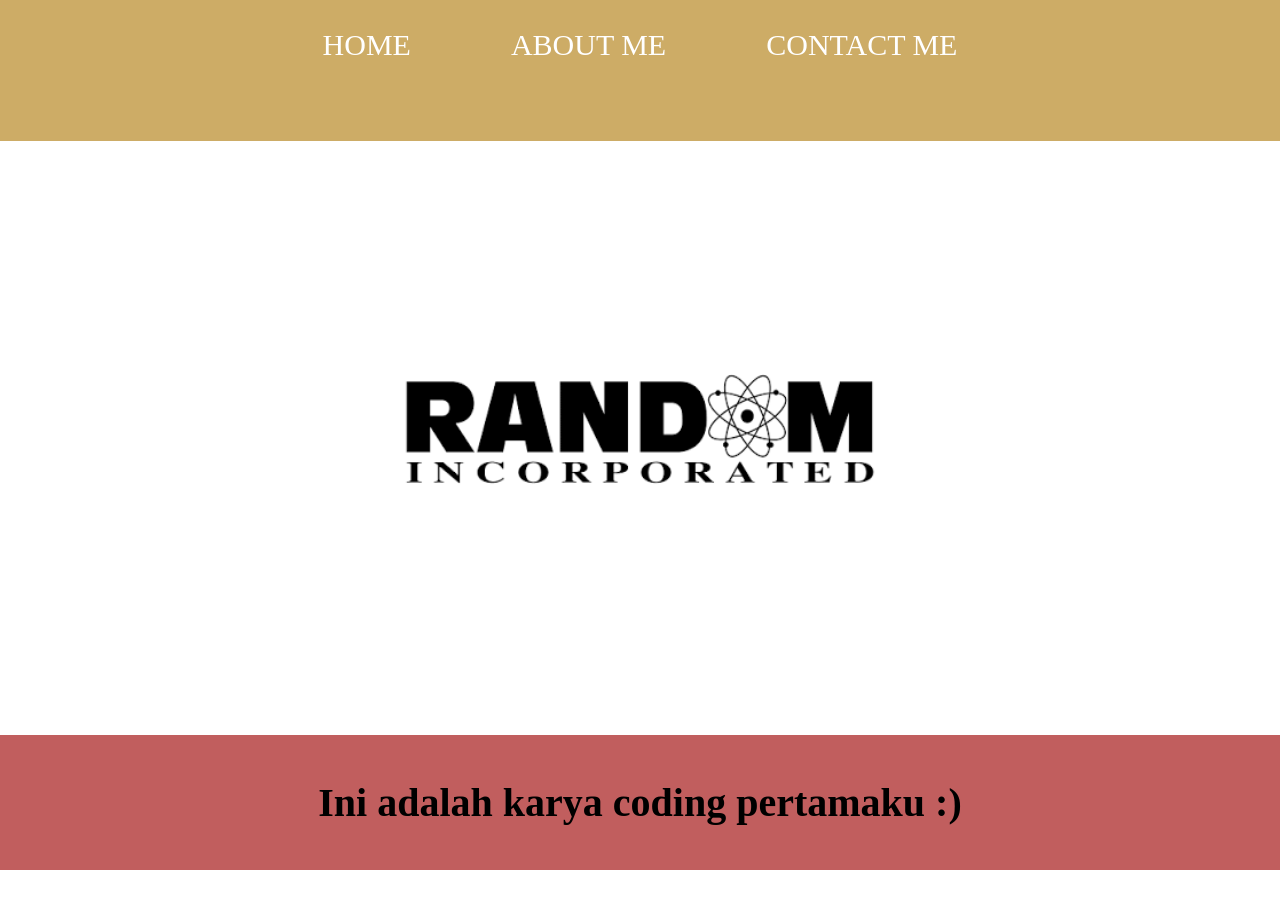
<file: index.html>
<html>
    <head>
        <title> WEB saya</title>
        <!-- ini untuk memulai CSS  -->
        <link rel="stylesheet" href="style.css">
    </head>
        <body> 
            <!-- CATATAN! div sebagai pembagi setiap bagian -->
            <div class="container">
            <!-- NAVIGATION BAR -->
             <!-- pake "class" sebagai pembeda agar CSS bisa tau  -->
            <div class=" container-navbar">
             <ul class="ul-navbar">
                <li class="li-navbar"><a href="index.html" class="a-navbar">HOME</a> </li>
                <li class="li-navbar"><a href="about me.html"class="a-navbar">ABOUT ME</a></li>
                <li class="li-navbar"><a href="contact me.html"class="a-navbar">CONTACT ME</a></li>
             </ul>
            </div>
            <!-- NAVIGATION BAR SELESAI -->
             <br>
            <!-- CONTENT -->
            <div class="container-content">
                <img src="logo random.png" class="image-content">
            </div>
            <!-- CONTENT END -->
            <br><br> 
            <!-- FOOTER -->
            <div class="container-footer">
              <h1 class="h1-footer"> Ini adalah karya coding pertamaku :) </h1>
            </div>
            <!-- FOOTER END -->
             </div>
       
        </body>
    
</html>
</file>
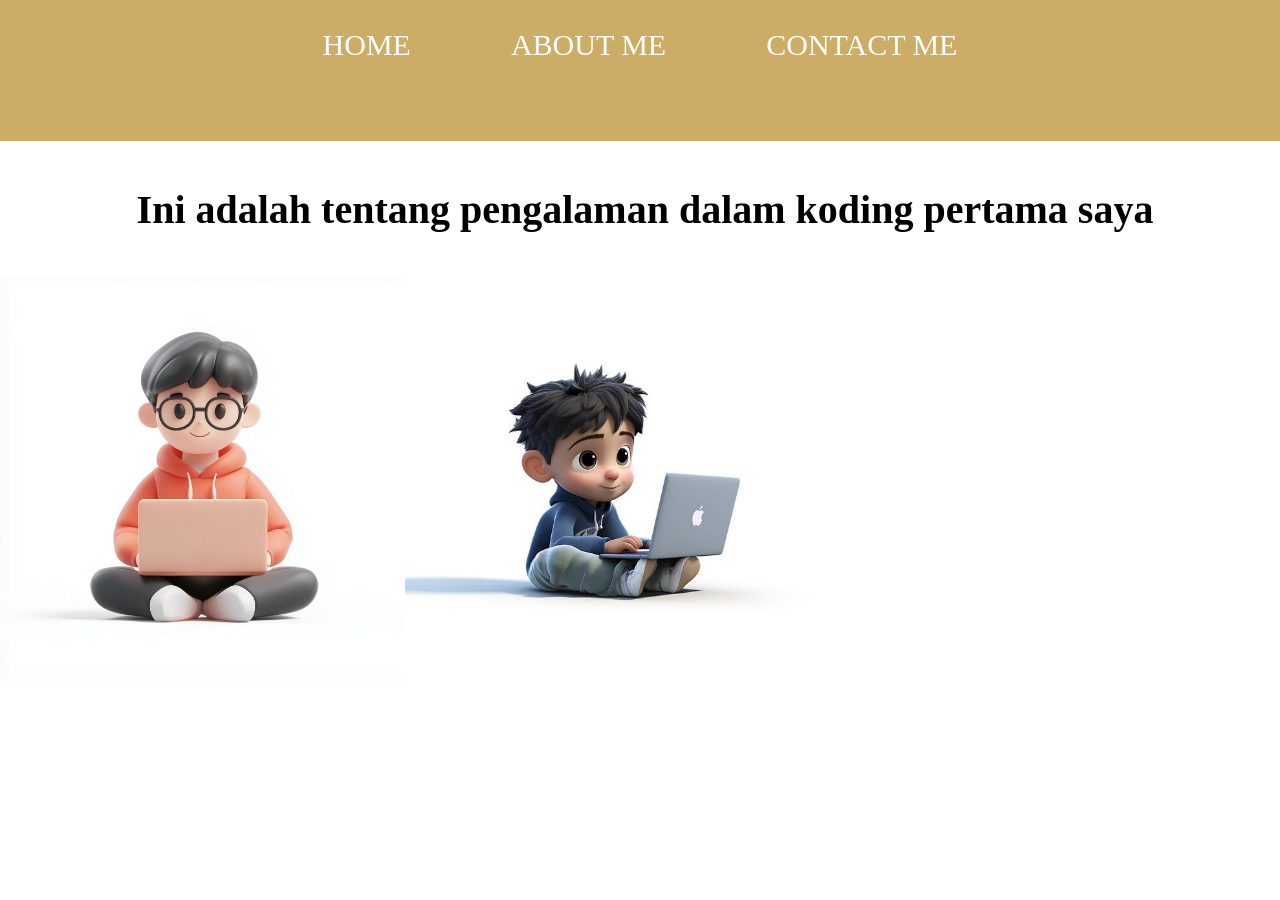
<file: about me.html>
<html>
    <head>
        <title> WEB saya</title>
        <link rel="stylesheet" href="style.css">
    </head>
        <body>
            <div class="container">
            <!-- NAVIGATION BAR -->
             <!-- pake "class" sebagai pembeda agar CSS bisa tau  -->
            <div class=" container-navbar">
             <ul class="ul-navbar">
                <li class="li-navbar"><a href="index.html" class="a-navbar">HOME</a> </li>
                <li class="li-navbar"><a href="#"class="a-navbar">ABOUT ME</a></li>
                <li class="li-navbar"><a href="contact me.html"class="a-navbar">CONTACT ME</a></li>
             </ul>
            </div>
            <!-- NAVIGATION BAR SELESAI -->
            <div>
                <h1 class="Paragraf-about">Ini adalah tentang pengalaman dalam koding pertama saya</h1>
            </div>
            <div class="content-image">
                <img src="gambar1.jpg" class="image-about" >
                <img src="Gimi Totori _ Freepik.jpg" class="image2-about" >
            </div>
           </div> 
       
        </body>
    
</html>
</file>
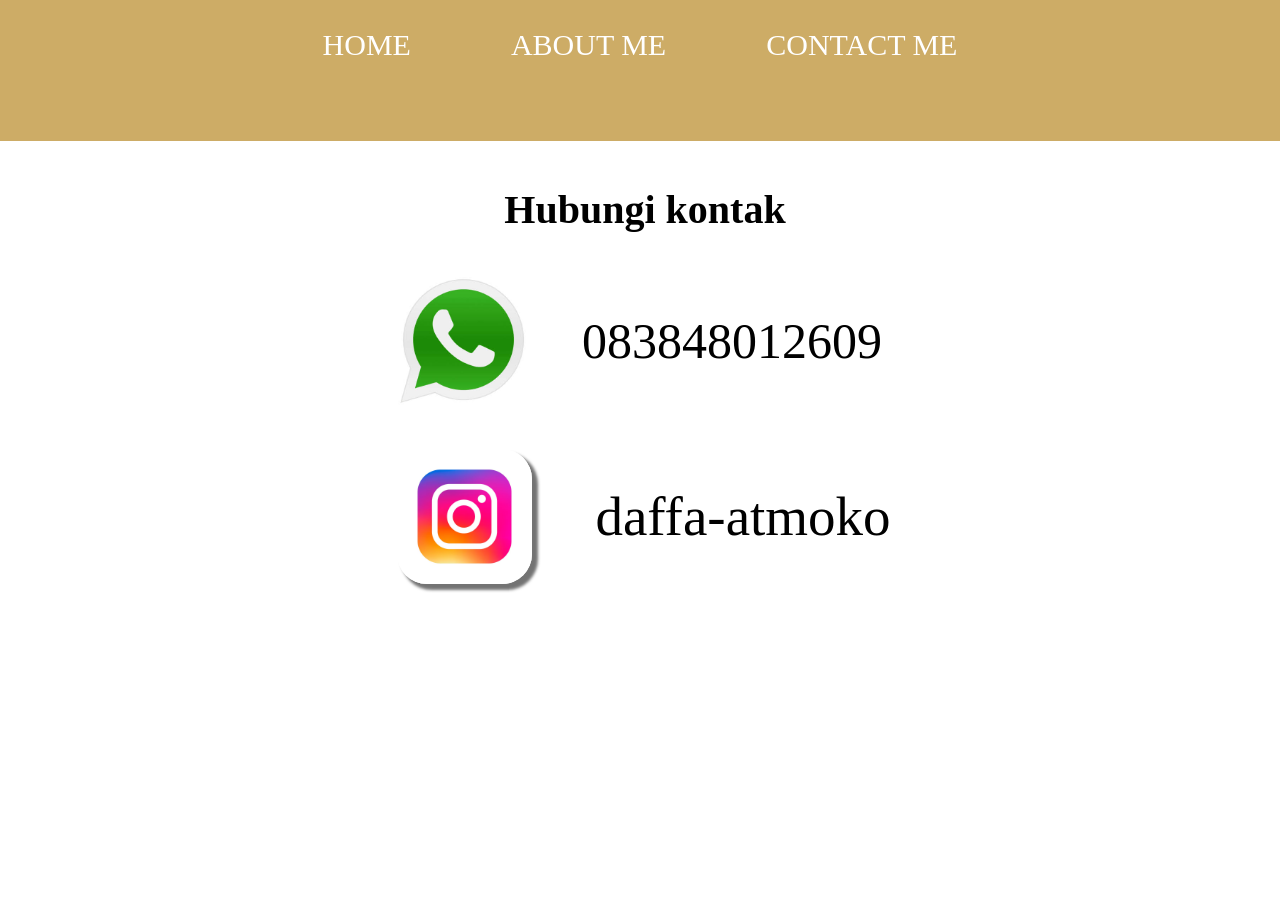
<file: contact me.html>
<html>
    <head>
        <title> WEB saya</title>
        <link rel="stylesheet" href="style.css">
    </head>
        <body>
            <div class="container">
            <!-- NAVIGATION BAR -->
             <!-- pake "class" sebagai pembeda agar CSS bisa tau  -->
            <div class=" container-navbar">
             <ul class="ul-navbar">
                <li class="li-navbar"><a href="index.html " class="a-navbar">HOME</a> </li>
                <li class="li-navbar"><a href="about me.html"class="a-navbar">ABOUT ME</a></li>
                <li class="li-navbar"><a href="contact me.html"class="a-navbar">CONTACT ME</a></li>
             </ul>
            </div>
            <!-- NAVIGATION BAR SELESAI -->
            <div>
                <h1 class="Paragraf-about">Hubungi kontak </h1>
            </div>
            <div class="content-image2">
                <img src="images.jpg" class="image-contact" >
                &emsp; &emsp; &emsp; 
                <p class="contact-phone"> 083848012609</p>
            </div>
            <br> <br>
            <div class="content-image2">
                <a href="https://www.instagram.com/daffa_atmoko/" class="tombol-content">
                <img src="logo ig.jpg" class="image2-contact" >
                </a>
                &emsp; &emsp; &emsp; 
                <p class="contact-ig"> daffa-atmoko </p>
            </div>

           </div> 
       
        </body>
    
</html>
</file>
<file: style.css>
*, html {margin: 0;
padding: 0;}

body {
 background-color: white
}
.container-navbar {
 background-color: rgb(205, 172, 102);
 height: 15.7vh; 
 width: 100%;
 
}
.ul-navbar {
 height: 80px;
 justify-content: center;
 align-items: center;
 display:flex 
  
 
}
 /* display flex itu buat ngaripiin tabel ( fleeksibel  */
.li-navbar {
/* padding buat luas kotaknya, margin jarak antar kotak */
 margin: 30px;
 margin-top: 40px;
 padding: 20px;
 list-style-type:none;
 color: aliceblue;
 font-size: 30px;
 
}

.li-navbar:hover {
    background-color:rgb(240, 195, 140)  ;
    transition: .2s ease-in-out 
    
}

.container-content {
    background-color:white;
    display: flex;
    justify-content: center;
    align-items: center;
}

.image-content {
    height: 60vh;
    width:  40%;
}

.container-footer {
    background-color: rgb(193, 94, 94);
    display: flex;
    justify-content: center;
    align-items: center;
    height: 15vh;
    width: 100%;
  
}

.h1-footer {
    font-size: 40px;
}

.Paragraf-about {
    height: 14vh; 
    width: 100%;
    border : 5px solid white; 
    background-color: white;
    display: flex;
    justify-content: center;
    align-items: center;
    font-size: 40px;
}

.content-image {
    background-color: white;
    display: flex;
    justify-content: left;
    align-items: center;
    
}
.image-about {
    height: 45vh
}
.image2-about {
    height: 45vh;
}
.a-navbar {
    color: white;
    text-decoration: none;
}

.content-image2 {
    background-color: white (227, 34, 34);
    display: flex;
    justify-content: center;
    align-items: center;
}
.image-contact {
    height: 50%;
    width: 10%;
 
}

.contact-phone {
    font-size: 50px;
}

.image2-contact {
    height: 90%;
    width: 90%;
    border-radius: 30px;
    box-shadow: 5px 5px 3px 1px rgba(0,0,0,0.55); 
    box-shadow: 5px 5px 3px 1px rgba(0,0,0,0.55);;
 
}

.contact-ig {

    font-size: 55px;
}

.tombol-content {

    background-color: white;
    display: flex;
    justify-content: center;
    align-items: center;
    flex-direction: column;
    height: 150;
    width: 150;
    border-radius: 30px;
}
</file>
